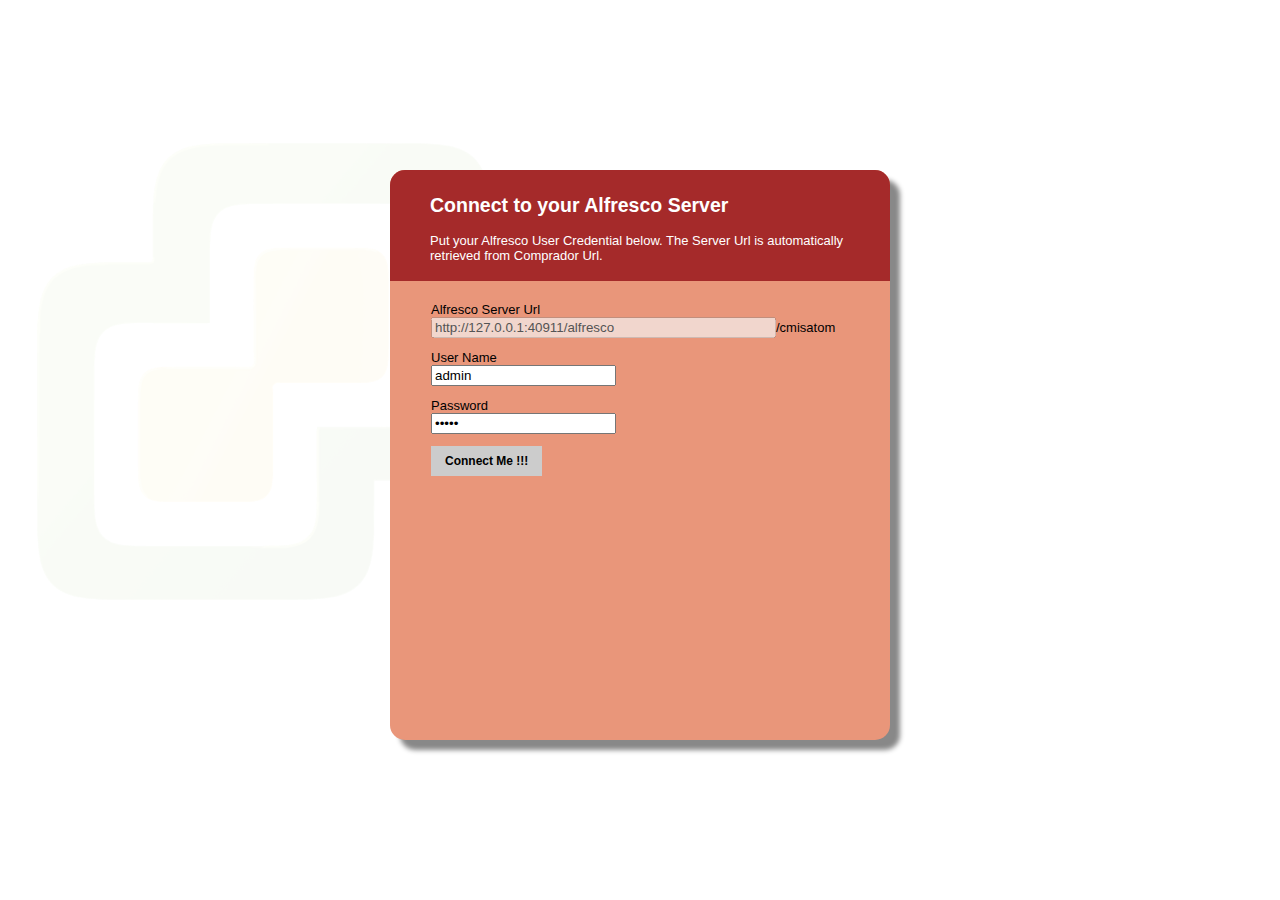
<file: index.html>
<!DOCTYPE html>
<html>
<head>
	<meta charset="UTF-8">
	<title>The Alfresco Client</title>
	<link rel="shortcut icon" href="/favicon.ico" type="image/x-icon">
	<link rel="stylesheet" type="text/css" href="css/main.css" />
	<script type="text/javascript" src="js/lib/jquery-2.0.3.js"></script>
	<script type="text/javascript" src="js/lib/base64.min.js"></script>
	<script type="text/javascript" src="js/lib/purl.js"></script>
	<script type="text/javascript" src="js/main.js"></script>
</head>

<body>
	<img src="images/application.png" style="position: absolute; opacity:0.04; margin-top: 100px;" />
	<div id="connectInfo" width="50%">
		<section id="header">
			<h2>Connect to your Alfresco Server</h2>
			<div class="note">Put your Alfresco User Credential below. The Server Url is automatically retrieved from Comprador Url.</div>
		</section>
		<table id="connectDet" border="0" align="left" cellspacing="10" style="margin: 10px 0 10px 30px" width="100%">
			<tr><td align="left">Alfresco Server Url<br/><input type="url" id="serverUrl" size="40" value="http://localhost:8080/alfresco" disabled="true" />/cmisatom</td></tr>
			<tr><td align="left">User Name<br/><input type="text" id="userName" value="admin" /></td></tr>
			<tr><td align="left">Password<br/><input type="password" id="password" value="admin" /></td></tr>
			<tr><td align="left"><div class="btn" id="loginbutton">Connect Me !!!</div></td></tr>
		</table>
		<div id="resinfo" style="display: none"></div>
		<div class="btn" id="getmein" style="display: none; margin-top: 10px; margin-left: 10px">Okay, Get Me In</button>
	</div>

	<script>
		$(document).ready(function () {
			abandonConnection(true);
			$('#loginbutton').bind('click', function(){
				loginToServer();
			});
			$('#getmein').bind('click', function(){
				window.location = "landing.html";
			});
			setAppUrl();
		});
	</script>
</body>

</html>
</file>
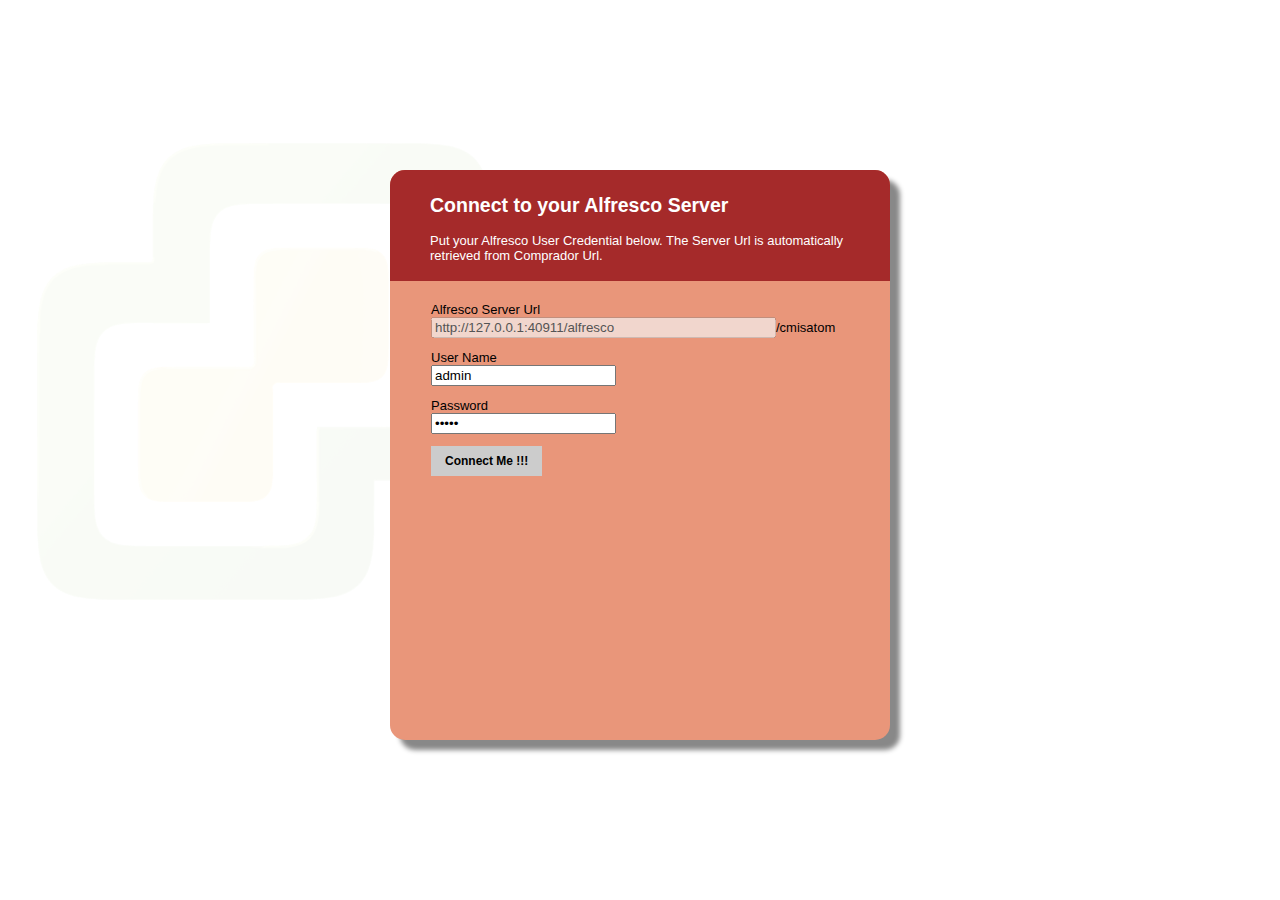
<file: browser.html>
<!DOCTYPE html>
<html>
<head>
	<meta charset="UTF-8">
	<title>Comprador - The Alfresco Client</title>
	<link rel="shortcut icon" href="favicon.ico" type="image/x-icon">
	<link rel="stylesheet" type="text/css" href="css/main.css" />
	<link rel="stylesheet" type="text/css" href="css/magnific-popup.css" />
	<link rel="stylesheet" type="text/css" href="css/jquery-te-1.4.0.css" />
	<link rel="stylesheet" type="text/css" href="css/jquery.msg.css" />

	<script type="text/javascript" src="js/lib/jquery-2.0.3.js"></script>
	<script type="text/javascript" src="js/lib/jquery.jfeed.js"></script>
	<script type="text/javascript" src="js/lib/jquery.magnific-popup.js"></script>
	<script type="text/javascript" src="js/lib/jquery-te-1.4.0.js"></script>
	<script type="text/javascript" src="js/lib/tooltipsy.js"></script>
    <script type="text/javascript" src="js/lib/jquery.center.min.js"></script>
    <script type="text/javascript" src="js/lib/jquery.msg.js"></script>
	<script type="text/javascript" src="js/lib/purl.js"></script>
	<script type="text/javascript" src="js/main.js"></script>
	<script type="text/javascript" src="js/upload.js"></script>
	<script type="text/javascript" src="js/jQuery.atomEntry.js"></script>
	<script type="text/javascript" src="js/lib/base64.js"></script>
</head>

<body>
	<script>
		checkUser();
	</script>

	<header class="pageheader">
		<h2><a href="https://github.com/SnigBhaumik/Comprador" target="_blank">Comprador</a></h2>
	</header>

	<section id="menupanel"></section>

	<div id="mainwindow" width="100%">
		<section id="toppanel" class="browserheader">
			<nav id="breadcrumb">Repository Browser</nav>
		</section>
		<section id="leftpanel">
			<ul id="folderlist"></ul>
		</section>
		<section id="foldertoolbar">
			<ul>
				<li><a class="newfolder" href="#newfolderdialog" title="New Folder">New Folder</a></li>
				<li><a class="newdocument" href="#newdocdialog" title="Upload a File">Upload File</a></li>
				<li><a class="newtxtdoc" href="#newtextdialog" title="Author a new Text Document">Create Text Document</a></li>
				<li><a class="newhtmldoc" href="#newhtmldialog" title="Author a new HTML Document">Create HTML Document</a></li>
				<li><a class="folderinfo" href="#folderinfodialog" title="Folder Information">Information</a></li>
			</ul>
		</section>
		<section id="rightpanel" style="padding: 0">
			<table id="docslist" width="100%"></table>
			<div id="pagination"></div>
		</section>
		<footer id="pagefooter"></footer>
	</div>

	<section id="preferences" class="white-popup mfp-hide">
		<section id="prefheader">
			<h2>Preferences</h2>
			<p class="note">Utilities for you.</p>
		</section>
		<fieldset class="searchoptions" style="margin: 20px 65px 0 65px" id="themeoptions">
			<legend>Comprador Theme</legend>
			<input type="radio" id="themeblue" class="themeoption" name="themeoption" value="B" /><label for="themeblue">I prefer Blue</label><br/>
			<input type="radio" id="themegreen" class="themeoption" name="themeoption" value="G" /><label for="themegreen">Green suits me</label><br/>
			<input type="radio" id="themebrown" class="themeoption" name="themeoption" value="W" /><label for="themebrown">Let's try Brown</label><br/>
			<input type="radio" id="themeprof" class="themeoption" name="themeoption" value="P" /><label for="themeprof">Professional</label><br/>
			<input type="radio" id="themedefault" class="themeoption" name="themeoption" value="D" /><label for="themedefault">Default is Okay</label><br/>
		</fieldset>
		<fieldset class="searchoptions" style="margin: 20px 65px 0 65px">
			<legend>Comprador Cache</legend>
			<button class="clearbtn" id="cachebutton" style="width: 100%">Clear Cache</button>
		</fieldset>
		<fieldset class="searchoptions" style="margin: 20px 65px 0 65px">
			<legend>Alfresco Share Link</legend>
			<div align="center" id="setsharelink">
				<input type="url" id="sharelink" size="40" /><br/><br/>
				<button class="cancelbtn" onclick="setShareLink(1)">Clear</button>&nbsp;<button class="defaultbtn" onclick="setShareLink(2)">Set Default</button>&nbsp;<button class="okbtn" onclick="setShareLink(3)">Ok</button>
			</div>
		</fieldset>
		<button onclick="$.magnificPopup.close()" style="margin: 20px 10px 0 10px; width: 96%">Close</button>
	</section>

	<section id="newfolderdialog" class="white-popup mfp-hide">
		<section id="prefheader">
			<h2>Create New Folder</h2>
		</section>
		<div style="margin: 20px 40px 0">
			Name of the folder.<br/><input type="text" id="foldername" /><br/><br/>
			Description.<br/><textarea id="folderdesc" rows="3" cols="36"></textarea><br/><br/>
			<button onclick="createnewFolder()" style="margin: 10px 10px 0 0;" class="okbtn">Create Folder</button><button onclick="$.magnificPopup.close()" style="margin: 10px 10px 0 0;" class="cancelbtn">Cancel</button>
		</div>
	</section>

	<section id="newdocdialog" class="white-popup mfp-hide">
		<section id="prefheader">
			<h2>Upload a File</h2>
		</section>
		<div style="margin: 20px 40px 0">
			<table width="100%" border="0" cellpadding="10">
				<tr>
					<td rowspan="2" width="12%"><h4>Select a File.<br/><br/>OR<br/><br/>Drag & Drop here.</h4></td>
					<td><input type="file" name="fileToUpload" id="fileToUpload" onchange="fileSelected();" class="btn" /></td>
				</tr>
				<tr><td><div id="filedropzone"></div></td></tr>
			</table>
			<div id="fileDetails">Please select File.</div>
			Title.<br/><input type="text" id="filetitle" size="50" /><br/><br/>
			Description.<br/><textarea id="filedesc" rows="3" cols="40"></textarea><br/><br/>
			<button onclick="uploadFile()" style="margin: 10px 10px 0 0;" class="okbtn" id="uploadfile">Upload File</button><button onclick="$.magnificPopup.close()" style="margin: 10px 10px 0 0;" class="cancelbtn">Cancel</button>
		</div>
	</section>

	<section id="newtextdialog" class="white-popup mfp-hide">
		<section id="prefheader">
			<h2>Author a new Text File</h2>
		</section>
		<div style="margin: 20px 40px 0">
			File Name.<br/><input id="textfilename" />.txt
			<br/><br/>
			Text Content.<br/><textarea id="textcontent" rows="18" cols="88"></textarea><br/><br/>
			<button onclick="createnewTextFile()" style="margin: 10px 10px 0 0;" class="okbtn">Create Content</button><button onclick="$.magnificPopup.close()" style="margin: 10px 10px 0 0;" class="cancelbtn">Cancel</button>
		</div>
	</section>

	<section id="newhtmldialog" class="white-popup mfp-hide">
		<section id="prefheader">
			<h2>Author a new HTML File</h2>
		</section>
		<div style="margin: 20px 40px 0">
			File Name.<br/><input id="htmlfilename" />.html
			<br/><br/>
			HTML Content.<textarea id="htmlcontent" class="editor" rows="25" cols="90"></textarea>
			<button onclick="createnewHTMLFile()" style="margin: 10px 10px 0 0;" class="okbtn">Create Content</button><button onclick="$.magnificPopup.close()" style="margin: 10px 10px 0 0;" class="cancelbtn">Cancel</button>
		</div>
	</section>

	<section id="folderinfodialog" class="white-popup mfp-hide">
		<section id="prefheader">
			<h2>Folder Information</h2>
		</section>
		<div style="margin: 5px">
			<section id="cmispropertiespanel" style="float:left; width: 64%">
				<header id="propheader"><h4>This Folder</h4></header>
				<div class="finfo"></div>
			</section>
			<section id="cmispropertiespanel" style="float:right; width: 30%">
				<header id="propheader"><h4>Actions</h4></header>
				<div class="factions" style="padding: 20px 10px 10px 15px">
					<a class="deletefolder">Delete Folder</a><br/><br/>
					<a class="updatefolderproperties">Update Properties</a>
					<div class="folderproperties">
						<label for="fname">Name.</label><br/><input name="fname" id="fname" type="text"/><br/>
						<label for="ftitle">Title.</label><br/><input name="ftitle" id="ftitle" type="text"/><br/>
						<label for="fdesc">Description.</label><br/><textarea name="fdesc" id="fdesc" rows="4" cols="17"></textarea><br/>
						<button id="updatepropertiesbutton" style="margin-top: 5px" class="okbtn">Update</button><button style="margin-top: 5px" class="cancelbtn" onclick="$('.folderproperties').css('display','none')">Cancel</button>
					</div>
				</div>
			</section>
			<button onclick="$.magnificPopup.close()" style="margin: 10px 0 0 10px; width: 97%">Close</button>
		</div>
	</section>

	<section id="folderpropsdialog" class="white-popup mfp-hide">
		<section id="prefheader">
			<h2>Edit Folder Properties</h2>
		</section>
		<div style="margin: 12px">
			<button onclick="$.magnificPopup.close()" style="margin: 10px 10px 0 0; width: 100%">Close</button>
		</div>
	</section>

	<script>
		$(document).ready(function () {
			loadStyle();
			buildMenu();
			buildToolbar();
			showRootFolders();

			$('#filedropzone').bind('dragenter', function(e){
				e.stopPropagation();
				e.preventDefault();
			});
			$('#filedropzone').bind('dragover', function(e){
				e.stopPropagation();
				e.preventDefault();
			});
			$('#filedropzone').bind('drop', function(e){
				e.stopPropagation();
				e.preventDefault();

				var dt = e.originalEvent.dataTransfer;
				var files = dt.files;

				$("#filedropzone").html(files[0].name);
				$("#filedropzone").css("border-style", "inset");
				fileSelected(files);
			});
		});
	</script>

</body>
</html>
</file>
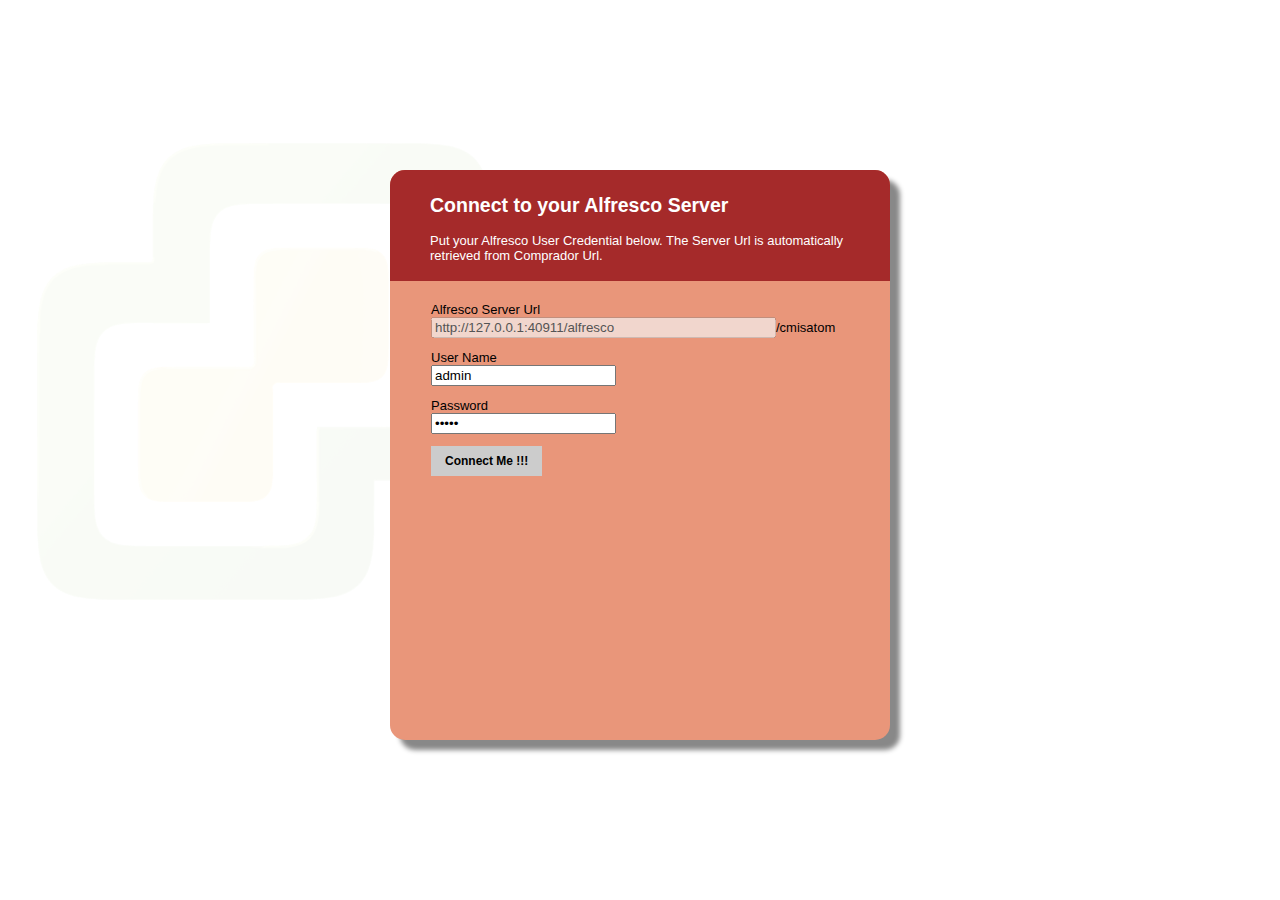
<file: doc.html>
<!DOCTYPE html>
<html>
<head>
	<meta charset="UTF-8">
	<title>Comprador - The Alfresco Client</title>
	<link rel="shortcut icon" href="favicon.ico" type="image/x-icon">
	<link rel="stylesheet" type="text/css" href="css/main.css" />
	<link rel="stylesheet" type="text/css" href="css/magnific-popup.css" />
	<link rel="stylesheet" type="text/css" href="css/jquery.dataTables.css" />
	<link rel="stylesheet" type="text/css" href="css/jquery.msg.css" />

	<script type="text/javascript" src="js/lib/jquery-2.0.3.js"></script>
	<script type="text/javascript" src="js/lib/jquery.jfeed.js"></script>
	<script type="text/javascript" src="js/lib/base64.min.js"></script>
	<script type="text/javascript" src="js/lib/jquery.magnific-popup.js"></script>
	<script type="text/javascript" src="js/lib/jquery.dataTables.js"></script>
    <script type="text/javascript" src="js/lib/jquery.center.min.js"></script>
    <script type="text/javascript" src="js/lib/jquery.msg.js"></script>
	<script type="text/javascript" src="js/lib/tooltipsy.js"></script>
	<script type="text/javascript" src="js/main.js"></script>
</head>

<body>
	<script>
		checkUser();
	</script>

	<header class="pageheader">
		<h2>Comprador</h2>
	</header>

	<section id="menupanel"></section>
	
	<div id="mainwindow" width="100%">
		<section id="toppanel"><h3 id="docheader" style="float:left; width: 70%"></h3><p style="float:right"><a id="goback"><img src="images/back-icon.png" style="width: 80px; height: auto; border: 0"/></a></p></section>
		<section id="docpanel">
			<section id="previewpanel">
				<embed type="application/x-shockwave-flash" id="flashvidpreview" width="100%" height="600px" src="" />
			</section>
			<section id="actionspanel">
				<table id="docactions">
					<tr><td><img src="images/download.png" class="action-icon" /></td><td>Download Document</td></tr>
					<tr><td><img src="images/remove.png" class="action-icon" /></td><td>Delete Document</td></tr>
					<tr><td><img src="images/upload.png" class="action-icon" /></td><td>Upload new version</td></tr>
				</table>
			</section>
		</section>
		<section id="propertiespanel">
			<section id="cmispropertiespanel">
				<header id="propheader">
					<h4>CMIS Properties</h4>
				</header>
				<div style="padding:10px"><table id="docproperties"></table></div>
			</section>
			<section id="alfpropertiespanel">
				<header id="propheader">
					<h4>Alfresco Properties</h4>
				</header>
				<div style="padding:10px"><table id="docalfproperties"></table></div>
			</section>
			<section id="aspectspanel">
				<header id="propheader">
					<h4>Alfresco Aspects</h4>
				</header>
				<div style="padding:10px"><table id="docalfaspects"></table></div>
			</section>
			<section id="versionspanel">
				<header id="propheader">
					<h4>Document Versions</h4>
				</header>
				<div style="padding:10px"><ul id="docversions"></ul></div>
			</section>
		</section>
		<footer id="pagefooter">
			<header>
				<h2>Comprador</h2>
				<p class="note">The Alfresco CMIS HTML5 Client&nbsp;|&nbsp;
				<a href="https://github.com/SnigBhaumik/Comprador" target="_blank"><img src="images/github.png" height="24px" width="24px" style="vertical-align: middle; border: 0">Fork me on Github</a>&nbsp;|&nbsp;&copy;&nbsp;Snig Bhaumik 2013</p>
			</header>
		</footer>
	</div>

	<section id="preferences" class="white-popup mfp-hide">
		<section id="prefheader">
			<h2>Preferences</h2>
			<p class="note">Utilities for you.</p>
		</section>
		<fieldset class="searchoptions" style="margin: 30px 65px 0 65px">
			<legend>Comprador Theme</legend>
			<input type="radio" id="themeblue" class="themeoption" name="themeoption" value="B" /><label for="themeblue">I prefer Blue</label><br/>
			<input type="radio" id="themegreen" class="themeoption" name="themeoption" value="G" /><label for="themegreen">Green suits me</label><br/>
			<input type="radio" id="themebrown" class="themeoption" name="themeoption" value="W" /><label for="themebrown">Let's try Brown</label><br/>
			<input type="radio" id="themedefault" class="themeoption" name="themeoption" value="D" /><label for="themedefault">Default is Okay</label><br/>
		</fieldset>
		<fieldset class="searchoptions" style="margin: 20px 65px 0 65px">
			<legend>Comprador Cache</legend>
			<div class="btn" id="cachebutton" style="width: 92%">Clear Cache</div>
		</fieldset>
		<button onclick="$.magnificPopup.close()" style="margin: 45px 10px 0 10px; width: 96%">Close</button>
	</section>

	<script>
		$(document).ready(function () {
			loadStyle();
			buildMenu();
			showDocument();
		});
	</script>
</body>

</html>
</file>
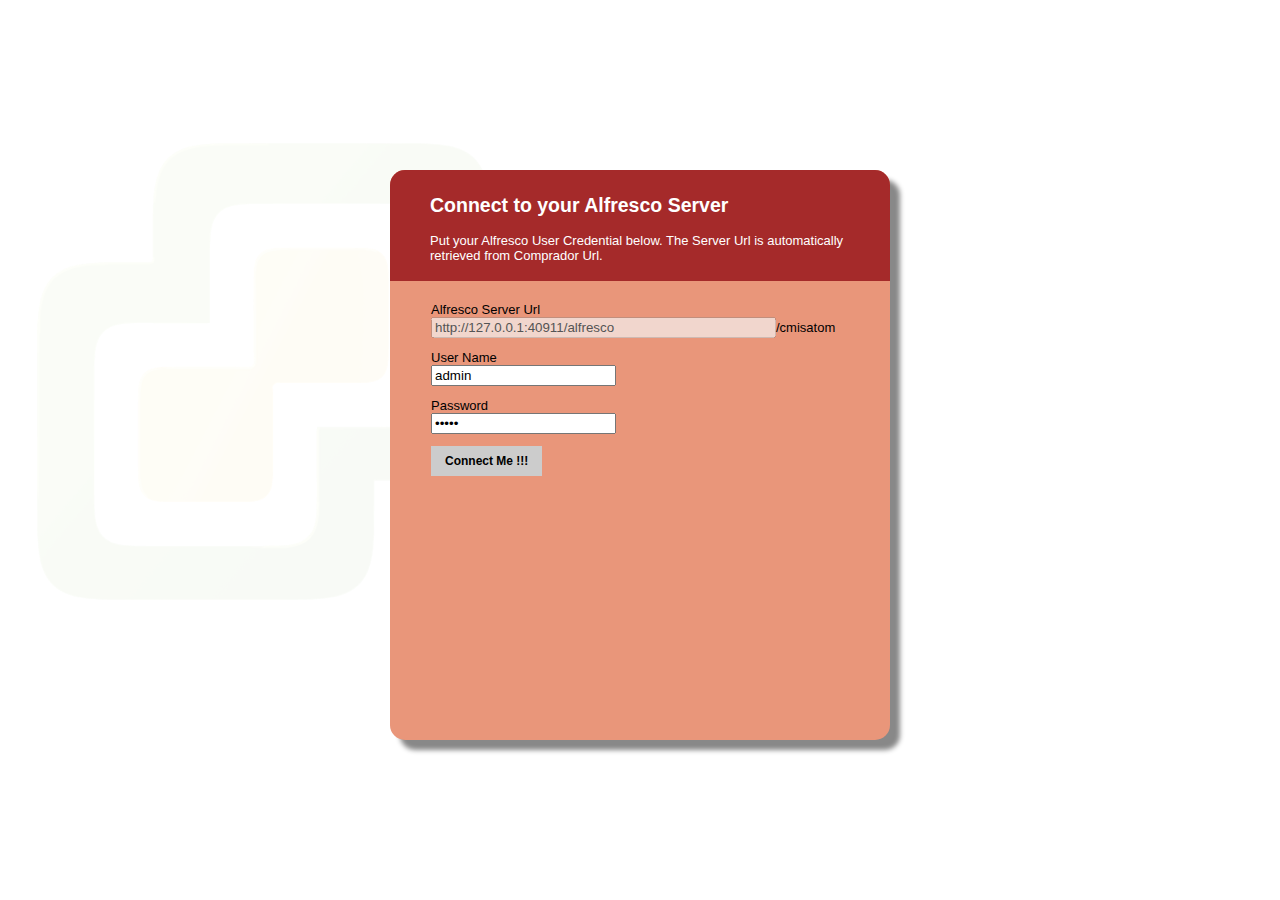
<file: landing.html>
<!DOCTYPE html>
<html>
<head>
	<meta charset="UTF-8">
	<title>Comprador - The Alfresco Client</title>
	<link rel="shortcut icon" href="favicon.ico" type="image/x-icon">
	<link rel="stylesheet" type="text/css" href="css/main.css" />
	<link rel="stylesheet" type="text/css" href="css/magnific-popup.css" />
	<link rel="stylesheet" type="text/css" href="css/jquery.msg.css" />

	<script type="text/javascript" src="js/lib/jquery-2.0.3.js"></script>
	<script type="text/javascript" src="js/lib/jquery.jfeed.js"></script>
	<script type="text/javascript" src="js/lib/jquery.magnific-popup.js"></script>
	<script type="text/javascript" src="js/lib/tooltipsy.js"></script>
    <script type="text/javascript" src="js/lib/jquery.center.min.js"></script>
    <script type="text/javascript" src="js/lib/jquery.msg.js"></script>
	<script type="text/javascript" src="js/main.js"></script>
</head>

<body>
	<script>
		checkUser();
	</script>

	<header class="pageheader">
		<h2>Comprador</h2>
	</header>

	<section id="menupanel"></section>

	<div id="mainwindow" width="100%">
		<section id="toppanel" class="dashheader">
			<h3 style="margin: 12px 0 0 36px; float: left;">Dashboard</h3>
		</section>
		<aside id="mytasks">
			<header id="taskheader">
				<h2>Tasks</h2>
				<p class="note">Tasks allocated to you.</p>
			</header>
			<ul id="tasklist"></ul>
		</aside>
		<section id="mysites">
			<header id="siteheader">
				<h2>Sites</h2>
				<p class="note">Sites you are member of.</p>
			</header>
			<ul id="sitelist"></ul>
		</section>
		<section id="mydocuments">
			<header id="mydocheader">
				<h2>Documents</h2>
				<p class="note">Documents you are working on.</p>
			</header>
			<ul id="mydoclist"></ul>
		</section>
		<footer id="pagefooter"></footer>
	</div>

	<section id="preferences" class="white-popup mfp-hide">
		<section id="prefheader">
			<h2>Preferences</h2>
			<p class="note">Utilities for you.</p>
		</section>
		<fieldset class="searchoptions" style="margin: 20px 65px 0 65px" id="themeoptions">
			<legend>Comprador Theme</legend>
			<input type="radio" id="themeblue" class="themeoption" name="themeoption" value="B" /><label for="themeblue">I prefer Blue</label><br/>
			<input type="radio" id="themegreen" class="themeoption" name="themeoption" value="G" /><label for="themegreen">Green suits me</label><br/>
			<input type="radio" id="themebrown" class="themeoption" name="themeoption" value="W" /><label for="themebrown">Let's try Brown</label><br/>
			<input type="radio" id="themeprof" class="themeoption" name="themeoption" value="P" /><label for="themeprof">Professional</label><br/>
			<input type="radio" id="themedefault" class="themeoption" name="themeoption" value="D" /><label for="themedefault">Default is Okay</label><br/>
		</fieldset>
		<fieldset class="searchoptions" style="margin: 20px 65px 0 65px">
			<legend>Comprador Cache</legend>
			<button class="clearbtn" id="cachebutton" style="width: 100%">Clear Cache</button>
		</fieldset>
		<fieldset class="searchoptions" style="margin: 20px 65px 0 65px">
			<legend>Alfresco Share Link</legend>
			<div align="center" id="setsharelink">
				<input type="url" id="sharelink" size="40" /><br/><br/>
				<button class="cancelbtn" onclick="setShareLink(1)">Clear</button>&nbsp;<button class="defaultbtn" onclick="setShareLink(2)">Set Default</button>&nbsp;<button class="okbtn" onclick="setShareLink(3)">Ok</button>
			</div>
		</fieldset>
		<button onclick="$.magnificPopup.close()" style="margin: 20px 10px 0 10px; width: 96%">Close</button>
	</section>

	<script>
		$(document).ready(function () {
			$.msg({ bgPath : 'images/', autoUnblock : false, clickUnblock : false, content : 'Please wait, loading dashboard ...' });
			loadStyle();
			buildMenu();
			getSites();
			getTasks();
			getDocs();
			$.msg( 'unblock' );
		});
	</script>
</body>

</html>
</file>
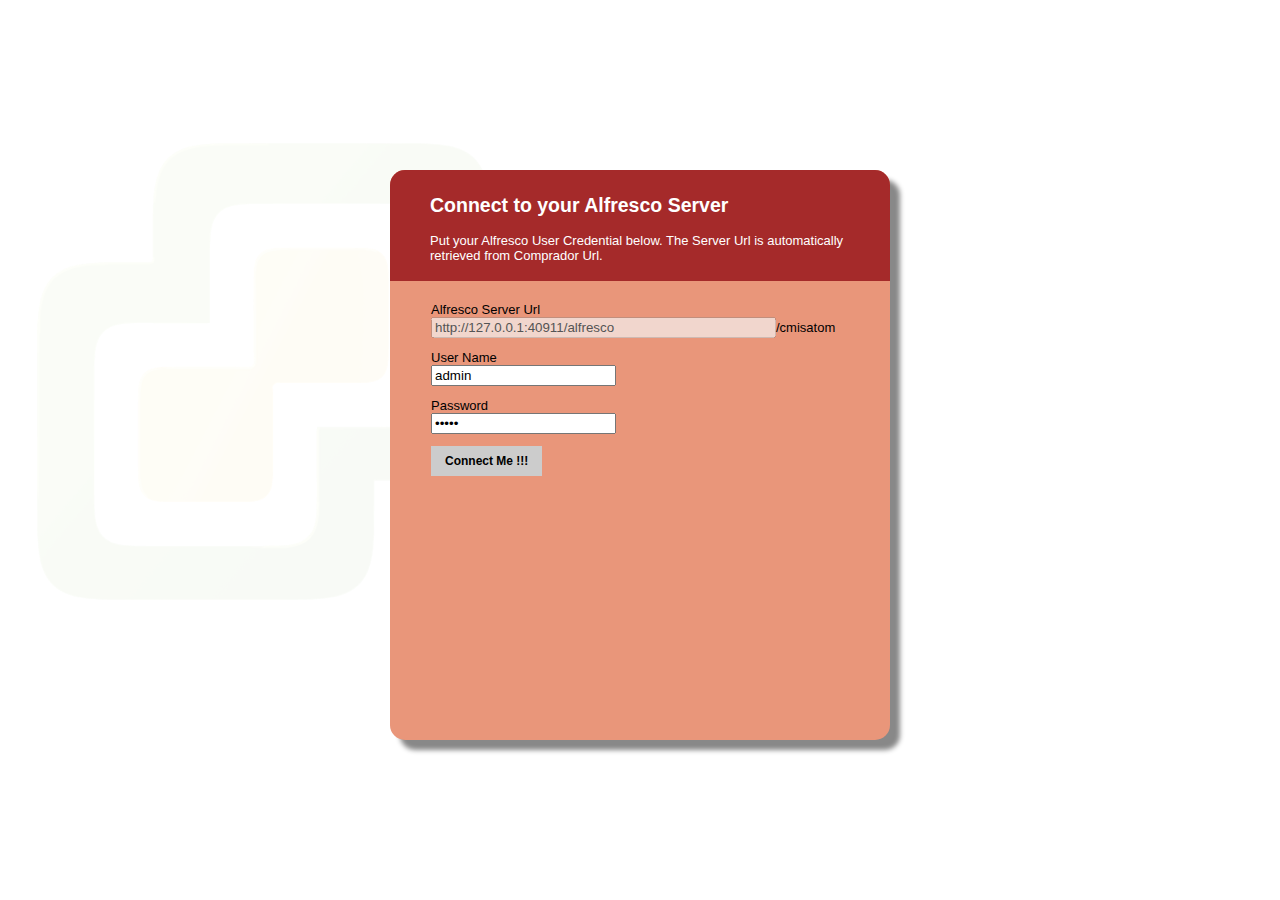
<file: repos.html>
<!DOCTYPE html>
<html>
<head>
	<meta charset="UTF-8">
	<title>Comprador - The Alfresco Client</title>
	<link rel="shortcut icon" href="favicon.ico" type="image/x-icon">
	<link rel="stylesheet" type="text/css" href="css/main.css" />
	<link rel="stylesheet" type="text/css" href="css/magnific-popup.css" />
	<link rel="stylesheet" type="text/css" href="css/jquery.dataTables.css" />
	<link rel="stylesheet" type="text/css" href="css/jquery.msg.css" />
	<link rel="stylesheet" type="text/css" href="css/jquery-ui-1.10.4.custom.css" />
	<link rel="stylesheet" type="text/css" href="css/tree.css" />
	<link rel="stylesheet" type="text/css" href="css/style.css" />

	<script type="text/javascript" src="js/lib/jquery-2.0.3.js"></script>
	<script type="text/javascript" src="js/lib/jquery.jfeed.js"></script>
	<script type="text/javascript" src="js/lib/base64.min.js"></script>
	<script type="text/javascript" src="js/lib/jquery.magnific-popup.js"></script>
	<script type="text/javascript" src="js/lib/jquery.dataTables.js"></script>
    <script type="text/javascript" src="js/lib/jquery.center.min.js"></script>
    <script type="text/javascript" src="js/lib/jquery.msg.js"></script>
	<script type="text/javascript" src="js/lib/tooltipsy.js"></script>
	<script type="text/javascript" src="js/lib/purl.js"></script>
	<script type="text/javascript" src="js/lib/jquery-ui-1.10.4.custom.js"></script>
	<script type="text/javascript" src="js/main.js"></script>
	<script type="text/javascript" src="js/upload.js"></script>
	<script type="text/javascript" src="js/jQuery.atomEntry.js"></script>
	<script type="text/javascript" src="js/lib/base64.js"></script>
	<script type="text/javascript" src="js/parse.js"></script>

</head>

<body>
	<script>
		checkUser();
	</script>

	<header class="pageheader">
		<h2>Comprador</h2>
	</header>

	<section id="menupanel"></section>
	
	<div id="mainwindow" width="100%">
		<section id="toppanel" class="repoheader"><h3 style="float:left; margin-left: 40px; margin-top: 10px;">Repository Information</h3></section>
		<div id="tabs">
			<ul>
				<li><a href="#divinfo">Repository Information&nbsp;&nbsp;</a></li>
				<li><a href="#divtypes">Registered types in the Repository&nbsp;&nbsp;</a></li>
			</ul>
			<div id="divinfo">
				<section class="rinfo">
					<header id="typesheader">
						<h2>Information</h2>
						<p class="note">General Information about the Repository.</p>
					</header>
					<div id="output" class="output"></div>
				</section>
			</div>
			<div id="divtypes">
				<section class="typespanel">
					<header id="typesheader">
						<h2>Types</h2>
						<p class="note">Types and sub-types available in the Repository.</p>
					</header>
					<div class="css-treeview" style="margin: 10px">
						<ul id="baseul"></ul>
					</div>
				</section>
				<section id="typedetailspanel">
					<header id="typesheader">
						<h2>Details</h2>
						<p class="note" id="typedet">select a type from the tree.</p>
					</header>
					<div style="padding:10px" id="typedetails"></div>
				</section>
			</div>
		</div>
		<footer id="pagefooter"></footer>
	</div>

	<section id="preferences" class="white-popup mfp-hide">
		<section id="prefheader">
			<h2>Preferences</h2>
			<p class="note">Utilities for you.</p>
		</section>
		<fieldset class="searchoptions" style="margin: 20px 65px 0 65px" id="themeoptions">
			<legend>Comprador Theme</legend>
			<input type="radio" id="themeblue" class="themeoption" name="themeoption" value="B" /><label for="themeblue">I prefer Blue</label><br/>
			<input type="radio" id="themegreen" class="themeoption" name="themeoption" value="G" /><label for="themegreen">Green suits me</label><br/>
			<input type="radio" id="themebrown" class="themeoption" name="themeoption" value="W" /><label for="themebrown">Let's try Brown</label><br/>
			<input type="radio" id="themeprof" class="themeoption" name="themeoption" value="P" /><label for="themeprof">Professional</label><br/>
			<input type="radio" id="themedefault" class="themeoption" name="themeoption" value="D" /><label for="themedefault">Default is Okay</label><br/>
		</fieldset>
		<fieldset class="searchoptions" style="margin: 20px 65px 0 65px">
			<legend>Comprador Cache</legend>
			<button class="clearbtn" id="cachebutton" style="width: 100%">Clear Cache</button>
		</fieldset>
		<fieldset class="searchoptions" style="margin: 20px 65px 0 65px">
			<legend>Alfresco Share Link</legend>
			<div align="center" id="setsharelink">
				<input type="url" id="sharelink" size="40" /><br/><br/>
				<button class="cancelbtn" onclick="setShareLink(1)">Clear</button>&nbsp;<button class="defaultbtn" onclick="setShareLink(2)">Set Default</button>&nbsp;<button class="okbtn" onclick="setShareLink(3)">Ok</button>
			</div>
		</fieldset>
		<button onclick="$.magnificPopup.close()" style="margin: 20px 10px 0 10px; width: 96%">Close</button>
	</section>

	<script>
		$(document).ready(function () {
			loadStyle();
			buildMenu();
			getRepositoryInfo();
			getBaseTypes();
			$( "#tabs" ).tabs();
		});
	</script>
</body>

</html>
</file>
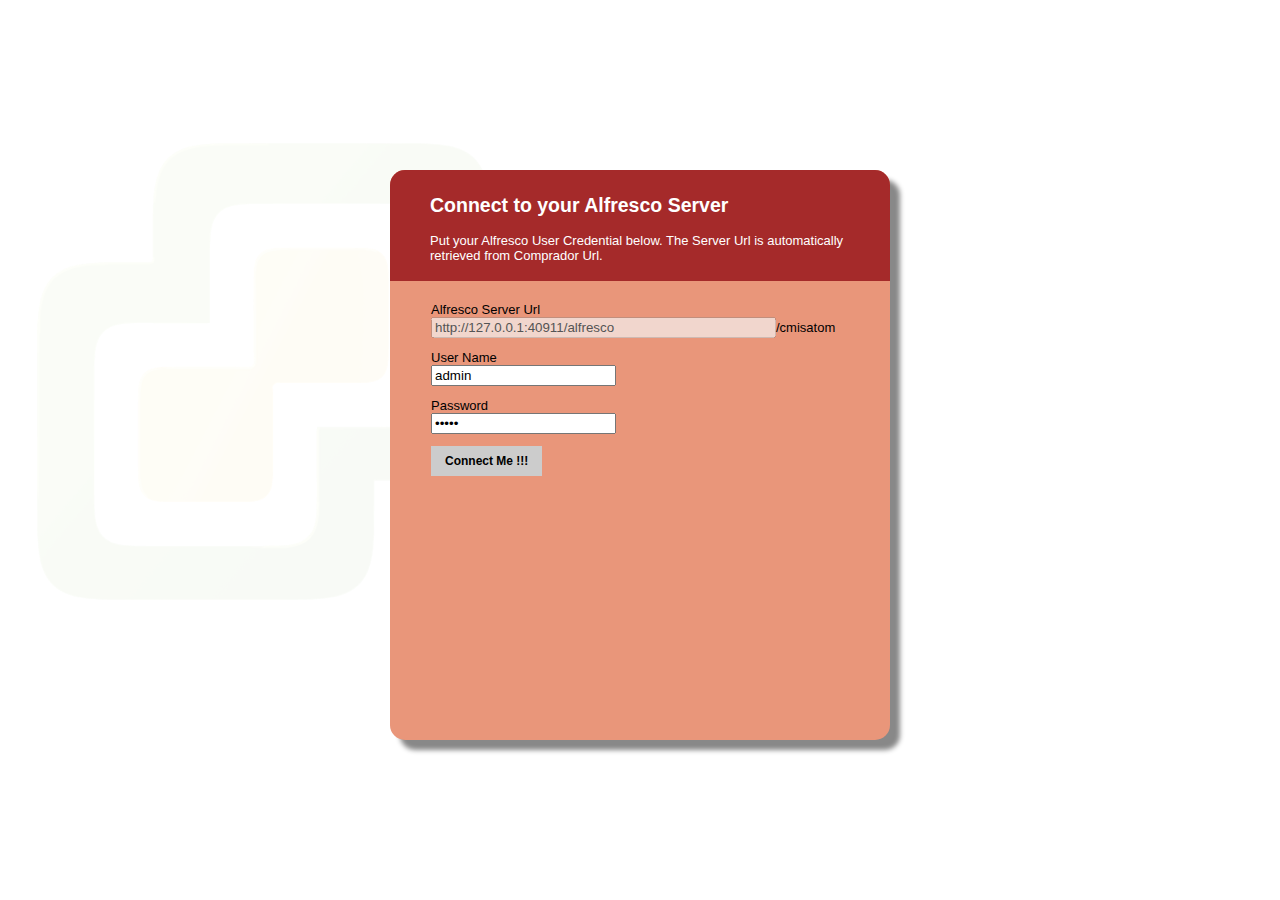
<file: search.html>
<!DOCTYPE html>
<html>
<head>
	<meta charset="UTF-8">
	<title>Comprador - The Alfresco Client</title>
	<link rel="shortcut icon" href="favicon.ico" type="image/x-icon">
	<link rel="stylesheet" type="text/css" href="css/main.css" />
	<link rel="stylesheet" type="text/css" href="css/magnific-popup.css" />
	<link rel="stylesheet" type="text/css" href="css/jquery.msg.css" />

	<script type="text/javascript" src="js/lib/jquery-2.0.3.js"></script>
	<script type="text/javascript" src="js/lib/jquery.jfeed.js"></script>
	<script type="text/javascript" src="js/lib/base64.min.js"></script>
	<script type="text/javascript" src="js/lib/jquery.magnific-popup.js"></script>
    <script type="text/javascript" src="js/lib/jquery.center.min.js"></script>
    <script type="text/javascript" src="js/lib/jquery.msg.js"></script>
	<script type="text/javascript" src="js/lib/tooltipsy.js"></script>
	<script type="text/javascript" src="js/lib/purl.js"></script>
	<script type="text/javascript" src="js/main.js"></script>
</head>

<body>
	<script>
		checkUser();
	</script>

	<header class="pageheader">
		<h2>Comprador</h2>
	</header>

	<section id="menupanel"></section>

	<div id="mainwindow" width="100%">
		<section id="toppanel" class="searchtoppanel">
			<div class="searchinfo">
				<h3 id="searchheader">Search Repository</h3>
				<p class="searchsummary"></p>
			</div>
		</section>
		<section id="searchleftpanel">
			<fieldset class="searchoptions">
				<legend>Search What?</legend>
				<input type="text" list="recentterms" id="searchbox" /><br/>&nbsp;<br/>
				<input type="radio" id="searchdoc" class="searchoption" name="searchoption" checked value="D" /><label for="searchdoc">Documents</label><br/>
				<input type="radio" id="searchfolder" class="searchoption" name="searchoption" value="F" /><label for="searchfolder">Folders</label><br/>
				<div class="btn" id="searchbutton" style="width: 92%">Search</div>
				<datalist id="recentterms"></datalist>
			</fieldset>
			<fieldset class="searchoptions">
				<legend>CMIS Custom Query</legend>
				<textarea id="querybox" rows="5" cols="30" wrap="soft" style="float: left"></textarea>
				<a class="helpicon" href="#helpcmis" title="CMIS Query Tips" style="float: right"></a>
				<div class="btn" id="querybutton" style="width: 92%">Execute Query</div>
			</fieldset>
		</section>
		<section id="rightpanel">
			<table id="docslist" width="100%" cellspacing="5" cellspacing="10"></table>
		</section>
		<footer id="pagefooter"></footer>
	</div>

	<section id="helpcmis" class="white-popup mfp-hide">
		<section id="helpheader">
			<h2>Sample CMIS Queries</h2>
			<p class="note">Click on a Query to use it.</p>
		</section>
		<p class="note">
			<ul class="helpnote">
				<li class="helpline">SELECT * FROM cmis:document<br/><i>selects all documents, returns all properties</i></li>
				<li class="helpline">SELECT * FROM cmis:folder<br/><i>selects all folders, returns all properties</i></li>
				<li class="helpline">SELECT * FROM cmis:document WHERE cmis:name LIKE '%myname%'<br/><i>selects all documents with name includes 'myname', returns all properties</i></li>
				<li class="helpline">SELECT * FROM cmis:folder WHERE cmis:name IN ('myname1', 'myname2', 'myname3')<br/><i>selects all folders with name 'myname1' or 'myname2' or 'myname3', returns all properties</i></li>
				<li class="helpline">SELECT * FROM cmis:document WHERE CONTAINS('mycontent')<br/><i>selects all documents having 'mycontent' keyword in the content, returns all properties</i></li>
				<li class="helpline">SELECT cmis:objectId, cmis:createdBy, cmis:creationDate FROM cmis:document<br/><i>selects all documents, returns Object id, Creation date and Created by columns</i></li>
			</ul>
			<p style="margin: 50px 10px 20px 10px">Please refer to <a href="http://wiki.alfresco.com/wiki/CMIS_Query_Language" target="_blank">Alfresco Wiki</a> for detailed Alfresco CMIS Query Language.</p>
		</p>
		<button onclick="$.magnificPopup.close()" style="margin: 0 10px 0 10px; width: 98%">Close</button>
	</section>

	<section id="preferences" class="white-popup mfp-hide">
		<section id="prefheader">
			<h2>Preferences</h2>
			<p class="note">Utilities for you.</p>
		</section>
		<fieldset class="searchoptions" style="margin: 20px 65px 0 65px" id="themeoptions">
			<legend>Comprador Theme</legend>
			<input type="radio" id="themeblue" class="themeoption" name="themeoption" value="B" /><label for="themeblue">I prefer Blue</label><br/>
			<input type="radio" id="themegreen" class="themeoption" name="themeoption" value="G" /><label for="themegreen">Green suits me</label><br/>
			<input type="radio" id="themebrown" class="themeoption" name="themeoption" value="W" /><label for="themebrown">Let's try Brown</label><br/>
			<input type="radio" id="themeprof" class="themeoption" name="themeoption" value="P" /><label for="themeprof">Professional</label><br/>
			<input type="radio" id="themedefault" class="themeoption" name="themeoption" value="D" /><label for="themedefault">Default is Okay</label><br/>
		</fieldset>
		<fieldset class="searchoptions" style="margin: 20px 65px 0 65px">
			<legend>Comprador Cache</legend>
			<button class="clearbtn" id="cachebutton" style="width: 100%">Clear Cache</button>
		</fieldset>
		<fieldset class="searchoptions" style="margin: 20px 65px 0 65px">
			<legend>Alfresco Share Link</legend>
			<div align="center" id="setsharelink">
				<input type="url" id="sharelink" size="40" /><br/><br/>
				<button class="cancelbtn" onclick="setShareLink(1)">Clear</button>&nbsp;<button class="defaultbtn" onclick="setShareLink(2)">Set Default</button>&nbsp;<button class="okbtn" onclick="setShareLink(3)">Ok</button>
			</div>
		</fieldset>
		<button onclick="$.magnificPopup.close()" style="margin: 20px 10px 0 10px; width: 96%">Close</button>
	</section>


	<script>
		$(document).ready(function () {
			loadStyle();
			buildMenu();
			search();
			$('#querybutton').bind('click', function() {
				executeQuery($('#querybox').val());
			});
			$('#searchbutton').bind('click', function() {
				search($('#searchbox').val());
			});
			$('.helpicon').magnificPopup({
				type: 'inline',
				src: '#helpcmis',
				mainClass: 'mfp-fade'
			});
			$('.helpline').bind('click', function() {
				$("#querybox").val(this.firstChild.textContent);
				$.magnificPopup.close();
			});
			$('#searchbox').tipsy({
				gravity: 'w',
				fade: true,
				fallback: 'Double click to see recently searched terms'
			});
			$('.helpicon').tipsy({
				gravity: 'sw',
				fade: true,
				fallback: 'CMIS Query Tips'
			});
		});
	</script>

</body>
</html>
</file>
<file: css/main.css>
body {
	font-family: verdana, helvetica, arial, sans-serif;
	font-size: 13px;
	color: #FFFFFF;
	padding-top: 10px;
}

button {
	border-radius: 7px; 
	-moz-border-radius: 7px; 
	background-color: #21847D;
	color: #FFFFFF;
	line-height: 200%;
}

ul {
	list-style-type: none;
	margin-left: 0;
}

ul li {
	padding: 2px 4px 6px 0;
}

.okbtn {
	background: transparent url("../images/ok.png") no-repeat scroll left center / 30px 30px;
	padding: 2px 6px 2px 33px;
}

.cancelbtn {
	background: transparent url("../images/cancel.png") no-repeat scroll left center / 24px 22px;
	padding: 2px 6px 2px 36px;
}

.defaultbtn {
	background: transparent url("../images/default.png") no-repeat scroll left center / 24px 24px;
	padding: 2px 6px 2px 30px;
}

.clearbtn {
	background: transparent url("../images/eraser.png") no-repeat scroll left center / 26px 26px;
	padding: 2px 0;
}

.pageheader h2 {
	padding: 0;
	margin: 0;
}

.pageheader {
	padding: 2px 0 18px 45px;
	background: url("../images/application.png");
	background-repeat: no-repeat;
	background-size: 40px 40px;
	background-origin: padding-box;
	color: #8B4513;
	margin-left: 10px;
	width: 30%;
	font-size: 15px;
	text-decoration: none;
}

.pageheader h2 a {
	text-decoration: none;
	color: #8B4513;
}

#pageheader {
	padding: 2px 0 8px 66px;
	background: url("../images/application.png");
	background-repeat: no-repeat;
	background-size: 50px 50px;
	background-origin: padding-box;

	color: #8B4513;

	width: 100px;
	position: absolute;
	top: 10px;
	bottom: 0;
	left: 0;
	right: 60px;

	margin: auto;
}

#header {
	padding: 8px 12px 8px 40px;
	background-color: #A52A2A;
	color: #FFFFFF;
	border-top-left-radius: 15px; 
	border-top-right-radius: 15px; 
}

#connectInfo {
	width: 500px;
	height: 570px;

	position: absolute;
	top: 10px;
	bottom: 0;
	left: 0;
	right: 0;

	margin: auto;

	border-radius: 15px; 
	-moz-border-radius: 15px; 
	background-color: #E9967A;
	color: #000000;

	box-shadow: 10px 10px 5px #888888;
}

#mainwindow {
	height: auto;
	overflow:visible;

	top:0;
	bottom: 0;
	left: 0;
	right: 0;

	margin: 0 10px 10px;

	border-top-left-radius: 15px; 
	border-bottom-left-radius: 15px; 
	border-bottom-right-radius: 15px; 
	-moz-border-radius: 15px; 
	background-color: #F0F0EE;

	/*box-shadow: 10px 10px 5px #888888; */
}

#menupanel {
	border-top-left-radius: 10px; 
	border-top-right-radius: 10px; 
	-moz-border-radius: 10px; 
	background-color: #F0F0EE;
	padding: 20px 10px 0 10px;
	margin: -57px 10px 0 10px;
	width: 66%;
	height: 37px;
	float: right;
	color: #000000;
}

#menupanel a {
	color: #000000;
	text-decoration: none;
}

#menupanel a:hover {
	color: #639BF1;
	text-decoration: none;
}

#docpopupwindow {
	height: auto;
	width: 98%;
	overflow:visible;

	top:0;
	bottom: 0;
	left: 0;
	right: 0;

	margin: 10px;
	position: fixed;

	border-radius: 15px; 
	-moz-border-radius: 15px; 
	background-color: red;
}


.note {
	margin-bottom: 10px;
}

.searchsummary {
	margin-bottom: 10px;
}

.folder-icon {
	height: 16px;
	width: 16px;
	padding-right: 5px;
	vertical-align: middle;
	border: 0;
}

.folder-icon-big {
	height: 24px;
	width: 24px;
	padding-right: 10px;
	vertical-align: middle;
	border: 0;
}

.action-icon {
	height: 32px;
	width: 32px;
	padding-right: 10px;
	vertical-align: middle;
	border: 0;
}

#docslist {
	border-collapse: collapse;
	width: 98%;
	margin: 10px;
}

#docslist tr:nth-child(odd) td {
	padding: 10px;
}

#docslist tr:nth-child(even) td {
	padding: 10px;
	background-color: #73C5E1;
}

.searchbox {
	background: #FFFFFF url('../images/search-icon.png') no-repeat scroll 4px 4px;
    padding:4px 4px 4px 22px;
	border-radius: 14px 0 0 14px;
}

#searchbox {
	background: #FFFFFF url('../images/search-icon.png') no-repeat scroll 4px 4px;
    padding:4px 4px 4px 22px;
	border-radius: 14px 0 0 14px;
}

.userlink {
	background: transparent url('../images/user-icon.png') no-repeat scroll 4px 4px;
    padding:4px 4px 4px 22px;
	text-transform: capitalize;
}

.browserlink {
	background: transparent url('../images/browser-icon.png') no-repeat scroll 4px 4px;
    padding:4px 4px 4px 22px;
}

.dashboardlink {
	background: transparent url('../images/dashboard-icon.png') no-repeat scroll 4px 4px;
    padding:4px 4px 4px 22px;
}

.reposlink {
	background: transparent url('../images/info-icon.png') no-repeat scroll 4px 4px;
    padding:4px 4px 4px 22px;
}

.preferenceslink {
	background: transparent url('../images/preferences-icon.png') no-repeat scroll 4px 4px;
    padding:4px 4px 4px 22px;
}

.disconnectlink {
	background: transparent url('../images/disconnect-icon.png') no-repeat scroll 4px 4px;
    padding:4px 4px 4px 22px;
}

.searchoptions {
	border-radius: 10px; 
	-moz-border-radius: 10px; 
	background-color: #91C2EA;
	color: #155884;
	clear: both;
	padding: 15px;
	margin-top: 10px;
	line-height: 20px;
	border: 0px;
	font-weight: bolder;
}

.searchoption {
	margin-left: 30px;
}

.helpicon {
	background: transparent url('../images/help-icon.png') no-repeat scroll 4px 4px;
    padding: 24px 4px 4px 33px;
	border: 0;
	cursor: pointer;
	min-height: 20px;
}

.btn {
	background: #cccccc;
	display: inline-block;
	font-size: 12px;
	font-weight: bolder;
	padding: 8px 14px;
	margin: 0 8px 0 0;
	cursor: pointer;
	text-align: center;
	color: #000000;
}

#resinfo {
	border-radius: 10px; 
	-moz-border-radius: 10px; 
	clear: both;
	padding: 10px;
	margin: 20px;
	line-height: 20px;
	background-color: #FFE4B5;
	color: #000000;
}


#toppanel {
	border-radius: 10px; 
	-moz-border-radius: 10px; 
	background-color: #29ABA4;
	padding: 10px;
	margin: 10px 10px 0 10px;
	width: 97%;
	float: left;
}

#leftpanel {
	border-radius: 10px; 
	-moz-border-radius: 10px; 
	background-color: #EB7260; 
	padding: 10px;
	margin: 10px 0 10px 10px;
	width: 28%;
	float: left;
}

#rightpanel {
	border-radius: 10px; 
	-moz-border-radius: 10px; 
	background-color: #3A9AD9;
	padding: 10px;
	margin: 10px 10px;
	width: 66%;
	float: right;
	color: #C71585;
}

#searchleftpanel {
	border-radius: 10px; 
	-moz-border-radius: 10px; 
	background-color: #D2ED7B; 
	padding: 10px;
	margin: 10px 0 10px 10px;
	width: 28%;
	float: left;
}

#docpanel {
	/*border-radius: 10px; 
	-moz-border-radius: 10px; 
	background-color: #8B4513;
	padding: 10px;
	margin: 10px 0 10px 10px;*/
	width: 57%;
	float: left;
}

#previewpanel {
	border-radius: 10px; 
	-moz-border-radius: 10px; 
	background-color: #E9E0D6;
	padding: 20px;
	margin: 10px 0 10px 10px;
	width: 100%;
	float: left;
}

#actionspanel {
	border-radius: 10px; 
	-moz-border-radius: 10px; 
	background-color: #E9E0D6;
	padding: 20px;
	margin: 10px 0 10px 10px;
	width: 100%;
	float: left;
	color: #B22222;
}

#propertiespanel {
	/*border-radius: 10px; 
	-moz-border-radius: 10px; 
	background-color: #FFE4B5;
	color: #B22222;*/
	width: 39%;
	float: right;
}

#propheader {
	padding: 5px 0px 5px 10px;
	background-color: #F29185; /* #EB7260;*/
	color: #000000;
	border-top-left-radius: 10px; 
	border-top-right-radius: 10px; 
}

#cmispropertiespanel {
	border-radius: 10px; 
	-moz-border-radius: 10px; 
	background-color: #E9E0D6;
	margin: 10px 10px;
	width: 97%;
	float: right;
	color: #B22222;
	padding-bottom: 10px;
}

#alfpropertiespanel {
	border-radius: 10px; 
	-moz-border-radius: 10px; 
	background-color: #E9E0D6;
	padding-bottom: 10px;
	margin: 10px 10px;
	width: 97%;
	float: right;
	color: #B22222;
}

#aspectspanel {
	border-radius: 10px; 
	-moz-border-radius: 10px; 
	background-color: #E9E0D6;
	padding-bottom: 10px;
	margin: 10px 10px;
	width: 97%;
	float: right;
	color: #B22222;
}

#versionspanel {
	border-radius: 10px; 
	-moz-border-radius: 10px; 
	background-color: #E9E0D6;
	padding-bottom: 10px;
	margin: 10px 10px;
	width: 97%;
	float: right;
	color: #B22222;
}

#folderlist {
	list-style-type: none;
	padding: 0px;
	margin: 20px;
}

#folderlist li {
	padding-bottom: 5px;
}

#folderlist li a {
	color: #FFFFFF;
	text-decoration:none;
}

#breadcrumb a {
	color: #FFFFFF;
	text-decoration:none;
}


#mysites {
	border-radius: 10px; 
	-moz-border-radius: 10px; 
	background-color: #EF9D83;
	color: #000000;
	margin: 10px 0 0 20px;
	width: 30%;
	float: left;
}

#siteheader {
	padding: 8px 12px 8px 40px;
	background-color: #F77D59;
	color: #000000;
	border-top-left-radius: 10px; 
	border-top-right-radius: 10px; 
}

#mytasks {
	border-radius: 10px; 
	-moz-border-radius: 10px; 
	background-color: #BFAF80;
	color: #000000;
	margin: 10px 20px 10px 0;
	width: 65%;
	float: right;
	color: #FFFFFF;
}

#taskheader {
	padding: 8px 12px 8px 40px;
	background-color: #A57D66;
	color: #000000;
	border-top-left-radius: 10px; 
	border-top-right-radius: 10px; 
}

#mydocuments {
	border-radius: 10px; 
	-moz-border-radius: 10px; 
	background-color: #E2A35A;
	color: #000000;
	margin: 10px 0 0 20px;
	width: 30%;
	float: left;
	/*clear: both;*/
	margin-bottom: 20px;
	color: #000000;
}

#mydocheader {
	padding: 8px 12px 8px 40px;
	background-color: #B7670B;
	color: #000000;
	border-top-left-radius: 10px; 
	border-top-right-radius: 10px; 
}

#preferences {
	height: 592px;
	width: 480px;
	position: fixed;

	border-radius: 10px; 
	-moz-border-radius: 10px; 
	/*background-color: #9B539C;*/
	background-color: #4682B4;
	margin: auto;
	color: #982395;
	top:0;
	left:0;
	right:0;
	bottom:0;

	/*box-shadow: 10px 10px 15px #713872;*/
	box-shadow: 5px 5px 15px #309367;
}

#prefheader {
	padding: 8px 12px 8px 40px;
	/*background-color: #EB65A0;*/
	background-color: #90EE90;
	color: #000000;
	border-top-left-radius: 10px; 
	border-top-right-radius: 10px; 
}

#helpcmis {
	height: 540px;
	width: 1100px;
	position: fixed;

	border-radius: 10px; 
	-moz-border-radius: 10px; 
	/*background-color: #9B539C;*/
	background-color: #4682B4;
	color: #FFFFFF;
	margin: auto;
	top:0;
	left:0;
	right:0;
	bottom:0;

	box-shadow: 10px 10px 15px #309367;
}

#helpheader {
	padding: 8px 12px 8px 40px;
	/*background-color: #EB65A0;*/
	background-color: #90EE90;
	color: #000000;
	border-top-left-radius: 10px; 
	border-top-right-radius: 10px; 
}

.helpnote {
	list-style-image: url('../images/tips-icon.png');
	margin: 0 10px 0 10px;
}

.helpline {
	padding: 15px 0 0 0;
	cursor: pointer;
	/*background: url("../images/paste-icon.png");
	background-repeat: no-repeat;
	background-size: 16px 16px;
	background-position:right center;*/
}

.searchinfo {
	margin-left: 40px;
}

.searchtoppanel {
	background: url("../images/search.png") no-repeat scroll left center / 40px 40px;
	padding-left: 70px;
}

.browserheader {
	background: url("../images/browser.png") no-repeat scroll left center / 40px 40px;
	margin-left: 70px;
	min-height: 40px;
}

.repoheader {
	background: url("../images/info.png") no-repeat scroll left center / 40px 40px;
	margin-left: 70px;
	min-height: 40px;
}

.dashheader {
	background: url("../images/dashboard.png") no-repeat scroll left center / 40px 40px;
	margin-left: 5px;
	min-height: 40px;
	padding-left: 50px;
}

.docpageheader {
	background: url("../images/document.png") no-repeat scroll left center / 40px 40px;
	margin-left: 70px;
	min-height: 40px;
}

#newfolderdialog {
	height: 324px;
	width: 390px;
	position: fixed;

	border-radius: 10px; 
	-moz-border-radius: 10px; 
	/*background-color: #381D28;*/
	background-color: #4682B4;
	color: #FFFFFF;
	margin: auto;
	top:0;
	left:0;
	right:0;
	bottom:0;

	/*box-shadow: 10px 10px 15px #713872;*/
	box-shadow: 5px 5px 15px #309367;
}

#newdocdialog {
	height: 610px;
	width: 810px;
	position: fixed;

	border-radius: 10px; 
	-moz-border-radius: 10px; 
	background-color: #4682B4;
	color: #FFFFFF;
	margin: auto;
	top:0;
	left:0;
	right:0;
	bottom:0;

	box-shadow: 5px 5px 15px #309367;
}

#newtextdialog {
	height: 570px;
	width: 810px;
	position: fixed;

	border-radius: 10px; 
	-moz-border-radius: 10px; 
	background-color: #4682B4;
	color: #FFFFFF;
	margin: auto;
	top:0;
	left:0;
	right:0;
	bottom:0;

	box-shadow: 5px 5px 15px #309367;
}

#newhtmldialog {
	height: 605px;
	width: 810px;
	position: fixed;

	border-radius: 10px; 
	-moz-border-radius: 10px; 
	background-color: #4682B4;
	color: #FFFFFF;
	margin: auto;
	top:0;
	left:0;
	right:0;
	bottom:0;

	box-shadow: 5px 5px 15px #309367;
}

#folderinfodialog {
	height: 570px;
	width: 810px;
	position: fixed;

	border-radius: 10px; 
	-moz-border-radius: 10px; 
	background-color: #4682B4;
	color: #FFFFFF;
	margin: auto;
	top:0;
	left:0;
	right:0;
	bottom:0;

	box-shadow: 5px 5px 15px #309367;
}

.folderproperties {
	border-radius: 5px; 
	-moz-border-radius: 5px; 
	background-color: #E09376;
	color: #FFFFFF;
	margin: 16px 4px 0 0;
	padding: 10px;
	display: none;
}

#fileDetails {
	border-radius: 10px; 
	-moz-border-radius: 10px; 
	clear: both;
	padding: 10px;
	margin: 0 0 20px;
	line-height: 20px;
	background-color: #FFE4B5;
	color: #000000;
}

#filedropzone {
	border-radius: 10px; 
	-moz-border-radius: 10px; 
	clear: both;
	padding: 10px;
	line-height: 53px;
	color: #000000;
	height: 60px;
	border-width: 5px;
	border-style: outset;
	border-color: #DBD9D9;
	cursor: url('../images/drag_hand.png'), move;
	background: #DBD9D9 url('../images/dragndrop-box.png') no-repeat scroll right center / 70px 70px;
}

#pagefooter {
	border-bottom-left-radius: 15px; 
	border-bottom-right-radius: 15px; 
	padding: 10px;
	margin-top: 10px;
	width: 98.55%;
	clear:both;
	bottom:30px;
	position:inherit;
	text-align: center;
	color: #B8860B;
	background: url("../images/application_footer.png") no-repeat scroll right center / 116px 116px #F4F4C1;
    /*opacity: 0.4;
    filter: alpha(opacity = 40); */
}

#sitelist {
	list-style-type: none;
	padding: 0px;
	margin: 0 10px 10px 20px;
}

#sitelist li {
	padding-bottom: 5px;
}

#sitelist li a {
	color: #FFFFFF;
	text-decoration:none;
}

#sitelist li a:hover {
	color: #FFEBCD;
	text-decoration: none;
}

#tasklist {
	list-style-type: none;
	padding: 0px;
	margin: 0 10px 10px 20px;
}

#tasklist li {
	padding-bottom: 5px;
}

#tasklist li a {
	color: #800000;
	text-decoration:none;
}

#tasklist li a:hover {
	color: #FFE4C4;
	text-decoration: none;
}

#mydoclist {
	list-style-type: none;
	padding: 0px;
	margin: 20px;
}

#mydoclist li {
	padding-bottom: 10px;
}

#mydoclist li a {
	color: #800000;
	text-decoration:none;
}

#mydoclist li a:hover {
	color: #FFE4C4;
	text-decoration: none;
}

.note a {
	color: #B8860B;
	text-decoration: none;
}

.note a:hover {
	color: #B22222;
	text-decoration: none;
}

#docslist a {
	color: #800000;
	text-decoration: none;
}

#docslist a:hover {
	color: #FF4500;
	text-decoration: none;
}

#folderlist a {
	color: #FFFFFF;
	text-decoration: none;
}

#folderlist a:hover {
	color: #FFEBCD;
	text-decoration: none;
}

#breadcrumb {
	margin: 12px 0 0 36px;
}

#breadcrumb a {
	color: #FFFFFF;
	text-decoration: none;
}

#breadcrumb a:hover {
	color: #B22222;
	text-decoration: none;
}

#pagination {
	border-bottom-left-radius: 10px;
	border-bottom-right-radius: 10px; 
	-moz-border-radius: 10px; 
	background-color: #637AAC;
	color: #006400;
	padding: 10px;
	text-align: right;
}

.firstbutton {
}

.prevbutton {
}

.nextbutton {
}

.lastbutton {
}

#foldertoolbar {
	margin: 10px 10px 0 0;
	width: 66%;
	float: right;
	color: #B22222;
	height: 40px;

	background: #f6e6b4; /* Old browsers */
	background: -moz-linear-gradient(top,  #f6e6b4 0%, #ed9017 100%); /* FF3.6+ */
	background: -webkit-gradient(linear, left top, left bottom, color-stop(0%,#f6e6b4), color-stop(100%,#ed9017)); /* Chrome,Safari4+ */
	background: -webkit-linear-gradient(top,  #f6e6b4 0%,#ed9017 100%); /* Chrome10+,Safari5.1+ */
	background: -o-linear-gradient(top,  #f6e6b4 0%,#ed9017 100%); /* Opera 11.10+ */
	background: -ms-linear-gradient(top,  #f6e6b4 0%,#ed9017 100%); /* IE10+ */
	background: linear-gradient(to bottom,  #f6e6b4 0%,#ed9017 100%); /* W3C */
	filter: progid:DXImageTransform.Microsoft.gradient( startColorstr='#f6e6b4', endColorstr='#ed9017',GradientType=0 ); /* IE6-9 */
}

#foldertoolbar ul {
	list-style-type: none;
}

#foldertoolbar ul li {
	float:left; 
	padding: 2px 4px 6px 0;
	margin-top:-3px;
}

#foldertoolbar ul li a {
	color: #B22222;	
	border: 0;
	cursor: pointer;
	text-decoration: none;
	border: 2px solid transparent;
	box-shadow: 5px 5px 3px transparent;
}

#foldertoolbar ul li a:hover {
	color: #000033;	
	border: 2px solid transparent;
	box-shadow: 5px 5px 3px #888888;
}

.newfolder {
	background: transparent url('../images/folder-new-icon.png') no-repeat scroll 4px 4px;
    padding: 10px 4px 4px 33px;
}

.newdocument {
	background: transparent url('../images/upload-icon.png') no-repeat scroll 4px 4px;
    padding: 10px 4px 4px 33px;
}

.newtxtdoc {
	background: transparent url('../images/text-new-icon.png') no-repeat scroll 4px 4px;
    padding: 10px 4px 4px 33px;
}

.newhtmldoc {
	background: transparent url('../images/html-new-icon.png') no-repeat scroll 4px 4px;
    padding: 10px 4px 4px 33px;
}

.uploadpreview {
	height: 60px;
	width: auto;
	padding-right: 20px;
	float: left;
}

.folderinfo {
	background: transparent url('../images/information-icon.png') no-repeat scroll 4px 4px;
    padding: 10px 4px 4px 33px;
}

.finfo {
	padding: 10px;
	line-height: 150%;
}

.factions a {
	border: 2px solid transparent;
	box-shadow: 5px 5px 10px transparent;
}

.factions a:hover {
	border: 2px solid transparent;
	box-shadow: 5px 5px 10px #888888;
}

.deletefolder {
	background: url("../images/remove-icon.png") no-repeat scroll left center / 24px 24px transparent;
    padding: 4px 4px 4px 33px;
	cursor: pointer;
}

.updatefolderproperties {
	background: url("../images/edit-icon.png") no-repeat scroll left center / 24px 24px transparent;
    padding: 4px 4px 4px 33px;
	cursor: pointer;
}

.downloaddoc {
	cursor: pointer;
}

.deletedoc {
	cursor: pointer;
}

.tipsy {
	padding: 5px;
	max-width: 800px;
	color: #303030;
	background: transparent;
	border: 0;
	position: absolute; 
	z-index: 100000;
	font-size: 13px;
}

.tipsy-inner {
	padding: 10px; 
	background-color: black; 
	color: white; 
	text-align: center; 
	border-radius: 3px; 
	-moz-border-radius:3px; 
	-webkit-border-radius:3px;
}

.tipsy-arrow { 
	position: absolute; 
	background: url('../images/tipsy.gif') no-repeat top left; 
	width: 10px; 
	height: 5px; 
}

.tipsy-n .tipsy-arrow { top: 0; left: 50%; margin-left: -4px; }
.tipsy-nw .tipsy-arrow { top: 0; left: 10px; }
.tipsy-ne .tipsy-arrow { top: 0; right: 10px; }
.tipsy-s .tipsy-arrow { bottom: 0; left: 50%; margin-left: -4px; background-position: bottom left; }
.tipsy-sw .tipsy-arrow { bottom: 0; left: 10px; background-position: bottom left; }
.tipsy-se .tipsy-arrow { bottom: 0; right: 10px; background-position: bottom left; }
.tipsy-e .tipsy-arrow { top: 50%; margin-top: -4px; right: 0; width: 5px; height: 9px; background-position: top right; }
.tipsy-w .tipsy-arrow { top: 50%; margin-top: -4px; left: 0; width: 5px; height: 9px; }



.jqte {
	margin: 0;
}

.jqte_editor {
	height: 330px;
}

.typespanel {
	border-radius: 10px; 
	-moz-border-radius: 10px; 
	background-color: #F2B2A9;
	color: #000000;
	margin: 10px 0 10px 10px;
	width: 48%;
	float: left;
	line-height: 22px;
}

#typesheader {
	padding: 8px 12px 8px 40px;
	background-color: #A57D66;
	color: #FFFFFF;
	border-top-left-radius: 10px; 
	border-top-right-radius: 10px; 
}

#typedetailspanel {
	border-radius: 10px; 
	-moz-border-radius: 10px; 
	background-color: #F7D8D4;
	margin: 10px;
	width: 49%;
	float: right;
	color: #000000;
	padding-bottom: 12px;
}

.rinfo {
	border-radius: 10px; 
	-moz-border-radius: 10px; 
	background-color: #F7D8D4; 
	color: #000000;
	margin: 10px 0 10px 10px;
	width: 98%;
	padding-bottom: 10px;
}

.ui-tabs .ui-tabs-nav li {
	border-bottom: 2px solid #B25A4E;
}

.ui-tabs .ui-tabs-nav li.ui-tabs-active {
	background-color: #B25A4E;
	color: #FFFFFF;
	border-bottom: 0px solid black;
}

.ui-tabs .ui-tabs-nav li.ui-tabs-active a {
	color: #FFFFFF;
}

.ui-tabs .ui-tabs-nav .ui-tabs-anchor {
	color: #B25A4E;
}
</file>
<file: css/tree.css>
/*
 * CSS3 Treevew. No JavaScript
 * @version 1.0
 * @author Martin Ivanov
 * @url developer's website: http://wemakesites.net/
 * @url developer's twitter: https://twitter.com/#!/wemakesitesnet
 * @url developer's blog http://acidmartin.wordpress.com/
 **/
.css-treeview ul,
.css-treeview li
{
	padding: 0;
	margin: 0;
	list-style: none;
}

.css-treeview input
{
	position: absolute;
	opacity: 0;
}

.css-treeview
{
	-moz-user-select: none;
	-webkit-user-select: none;
	user-select: none;
}

.css-treeview a
{
	color: #00f;
	text-decoration: none;
}

.css-treeview a:hover
{
	text-decoration: underline;
}

.css-treeview input + label + ul
{
	margin: 0 0 0 22px;
}

.css-treeview input ~ ul
{
	display: none;
}

.css-treeview label,
.css-treeview label::before
{
	cursor: pointer;
}

.css-treeview input:disabled + label
{
	cursor: default;
	opacity: .6;
}

.css-treeview input:checked:not(:disabled) ~ ul
{
	display: block;
}

.css-treeview label,
.css-treeview label::before
{
	background: url("icons.png") no-repeat;
}

.css-treeview label,
.css-treeview a,
.css-treeview label::before
{
	display: inline-block;
	height: 16px;
	line-height: 16px;,
	vertical-align: middle;
}

.css-treeview label
{
	background-position: 18px 0;
}

.css-treeview label::before
{
	content: "";
	width: 16px;
	margin: 0 22px 0 0;
	vertical-align: middle;
	background-position: 0 -32px;
}

.css-treeview input:checked + label::before
{
	background-position: 0 -16px;
}

/* webkit adjacent element selector bugfix */
@media screen and (-webkit-min-device-pixel-ratio:0)
{
	.css-treeview 
	{
		-webkit-animation: webkit-adjacent-element-selector-bugfix infinite 1s;
	}
	
	@-webkit-keyframes webkit-adjacent-element-selector-bugfix 
	{
		from 
		{ 
			padding: 0;
		} 
		to 
		{ 
			padding: 0;
		}
	}
}
</file>
<file: css/style.css>
hr { border: none; height: 1px; background-color: #808080; }

.header { text-align: center; padding-top: 17px; height: 90px;
 background: url(images/top1.png) repeat-x; }
.bodywrap { background-color: #000000; display: none; position: absolute; top: 0px; left: 0px; z-index: 99; }

.shoutboxcon { float: right; margin-top: 25px; margin-right: 17px; padding-bottom: 10px; z-index: 5;
  color: #000000; padding: 5px; background-color: #cccccc; text-align: left; position: absolute; right: 0; }


.footer { background-color: #ffffaa; padding: 3px; }

img { border: 0px; }
wbr:after { content: "\00200B"; }
.noa { line-height: 0em; font-size: 0em; }
.titled { border-bottom: 1px dashed #000000; }

.output { margin-top: 1em; margin-bottom: 1em; margin-left: 10px; margin-right: 10px;}
.desc { display: none; width: 40%; position: absolute; z-index: 99; padding: 1em; border: 1px solid #000000; background-color: #ffffee; }
.closep { text-align: center; margin-bottom: 0px; }

h3 { margin-top: -0.3em; margin-bottom: 0.5em; font-size: 105%; }

table td, table th { padding: 0.2em 0.3em; vertical-align: top; }

div.object { padding: 1.5em; border: 1px dotted #000000; background-color: #eeeeee; height: 1%; position: relative; }
.objecttable { background-color: #ffffff; }
div.array { padding: 1.5em; border: 1px dotted #000000; background-color: #eeeeff; height: 1%; position: relative; }
.arraytable { background-color: #ffffee; }

.wrap { display: table; margin: 0.3em; }

.string { color: #000000; }
.number { color: #0000ff; }
.boolean { color: #ff8000; }
.void { color: #0000ff; }

.widgets { position: absolute; top: 1em; right: 1.5em; width: 9px; height: 20px; }

.statson { padding: 0.5em; background-color: #ffffff; border: 1px solid #a0a0a0; }
#statscon { display: none; }
#stats table { border: none; }
#stats table tr { border: none; }
#stats table td { border: none; }

.ex { vertical-align: middle; margin-bottom: 1px; margin-top: 1px; }

.clear { clear: both; }
.lfloat { float: left; }
.rfloat { float: right; }


div > #submit { font-size: large; }
div > #reset { font-size: large; }
div > #help { font-size: large; }
div > #statst { font-size: large; }
#text { width: 99%; margin-bottom: 0.5em; border: 1px solid purple; padding: 1px; }
#inputcontainer > #text { width: 100%; }
.framed { width: 99%; margin-bottom: 0.5em; border: 1px solid purple; display: block; }
</file>
